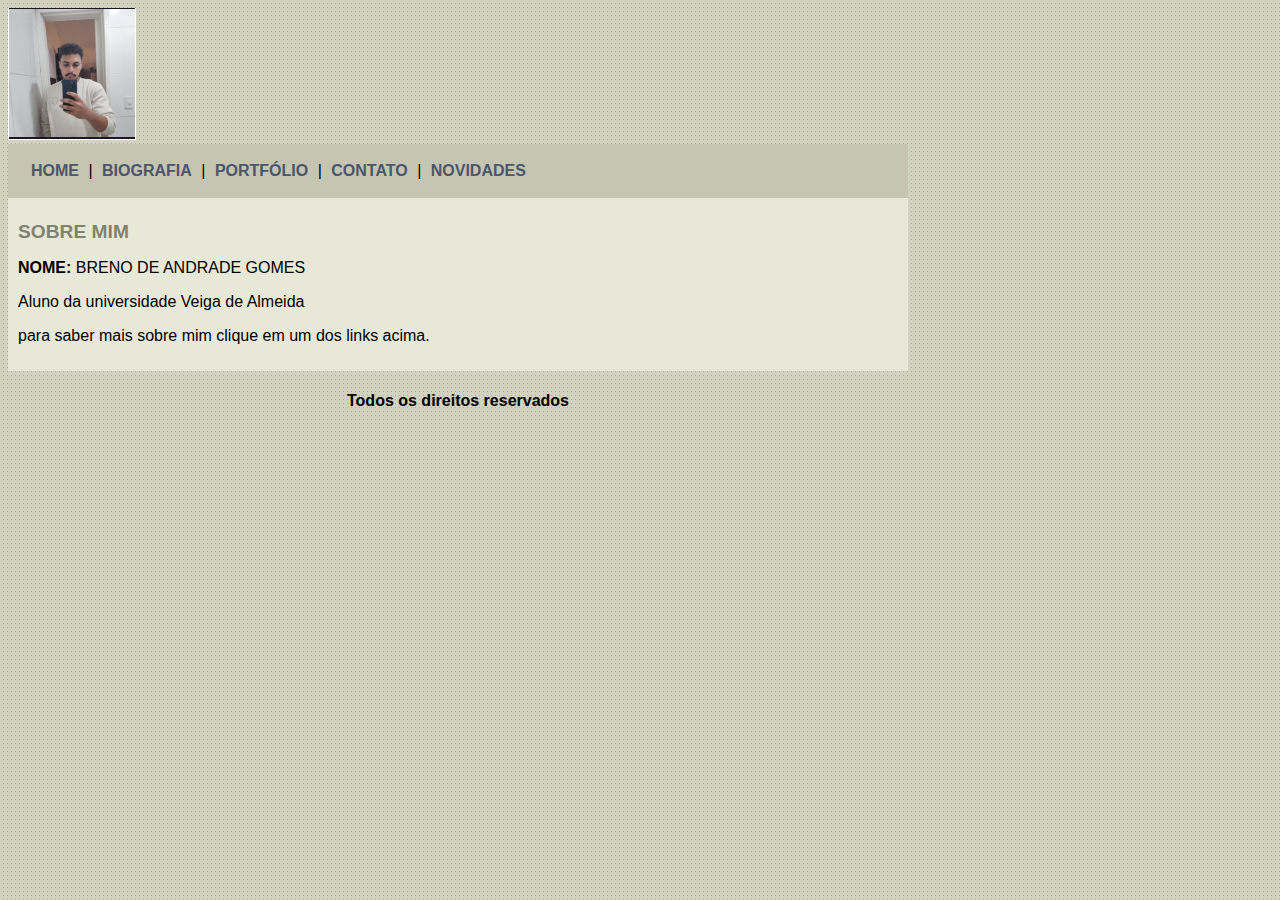
<file: trabalho/index.html>
<!DOCTYPE html>
<html>
	<head>
		<title>Pagina principal</title>
		<meta charset="utf-8">

		<link rel="stylesheet" type="text/css" href="estilo.css">
		
	</head>

	<body>

		<div id="principal">
			
			<img src="imagens/breno.png">

			<div id="menu">
				
				<a href="index.html" target="_blank">HOME</a> | 
				<a href="biografia.html" target="_blank">BIOGRAFIA</a> | 
				<a href="projetos-portfolios.html" target="_blank">PORTFÓLIO</a> | 
				<a href="contato.html" target="_blank">CONTATO</a> |
				<a href="novidades.html" target="_blank">NOVIDADES</a> 

			</div>

			<div id="conteudo">
				
				<h1>SOBRE MIM</h1>
				<p>
					<strong>NOME:</strong> BRENO DE ANDRADE GOMES
				</p>

				<p>
					Aluno da universidade Veiga de Almeida
				</p>

				<p>
					para saber mais sobre mim clique em um dos links acima.
				</p>

			</div>

			<div id="rodape">
				<h4>Todos os direitos reservados</h4>
			</div>

		</div>

	</body>

</html>
</file>
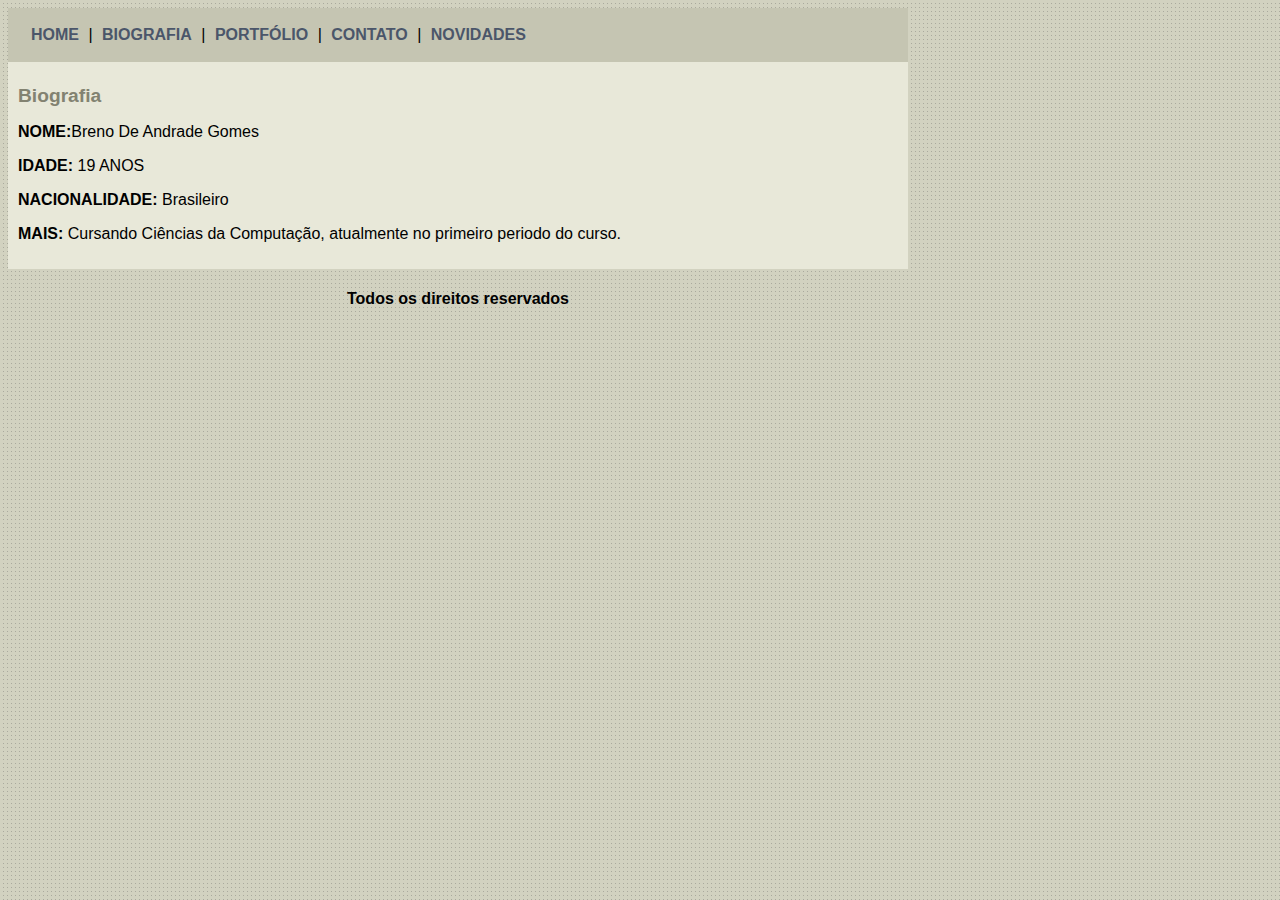
<file: trabalho/biografia.html>
<!--BRENO DE ANDRADE GOMES
TURMA:A
RA:1230103826-->

 <!DOCTYPE html>
<html>
	<head>
		<title>Biografia</title>
		<meta charset="utf-8">

		<link rel="stylesheet" type="text/css" href="estilo.css">
		
	</head>

	<body>

		<div id="principal">
			
			

			<div id="menu">
				
				<a href="index.html" target="_blank">HOME</a> | 
				<a href="biografia.html" target="_blank">BIOGRAFIA</a> | 
				<a href="projetos-portfolios.html" target="_blank">PORTFÓLIO</a> | 
				<a href="contato.html" target="_blank">CONTATO</a> |
				<a href="novidades.html" target="_blank">NOVIDADES</a>

			</div>

			<div id="conteudo">
				
				<h1>Biografia</h1>
				<p>
					<strong>NOME:</strong>Breno De Andrade Gomes
				</p>

				<p>
					<strong>IDADE:</strong> 19 ANOS
				</p>

				<p>
					<strong>NACIONALIDADE:</strong> Brasileiro
				</p>
				<p><strong>MAIS:</strong>
				Cursando Ciências da Computação, atualmente no primeiro periodo do curso.</p>

			</div>

			<div id="rodape">
				<h4>Todos os direitos reservados</h4>
			</div>

		</div>

	</body>

</html>
</file>
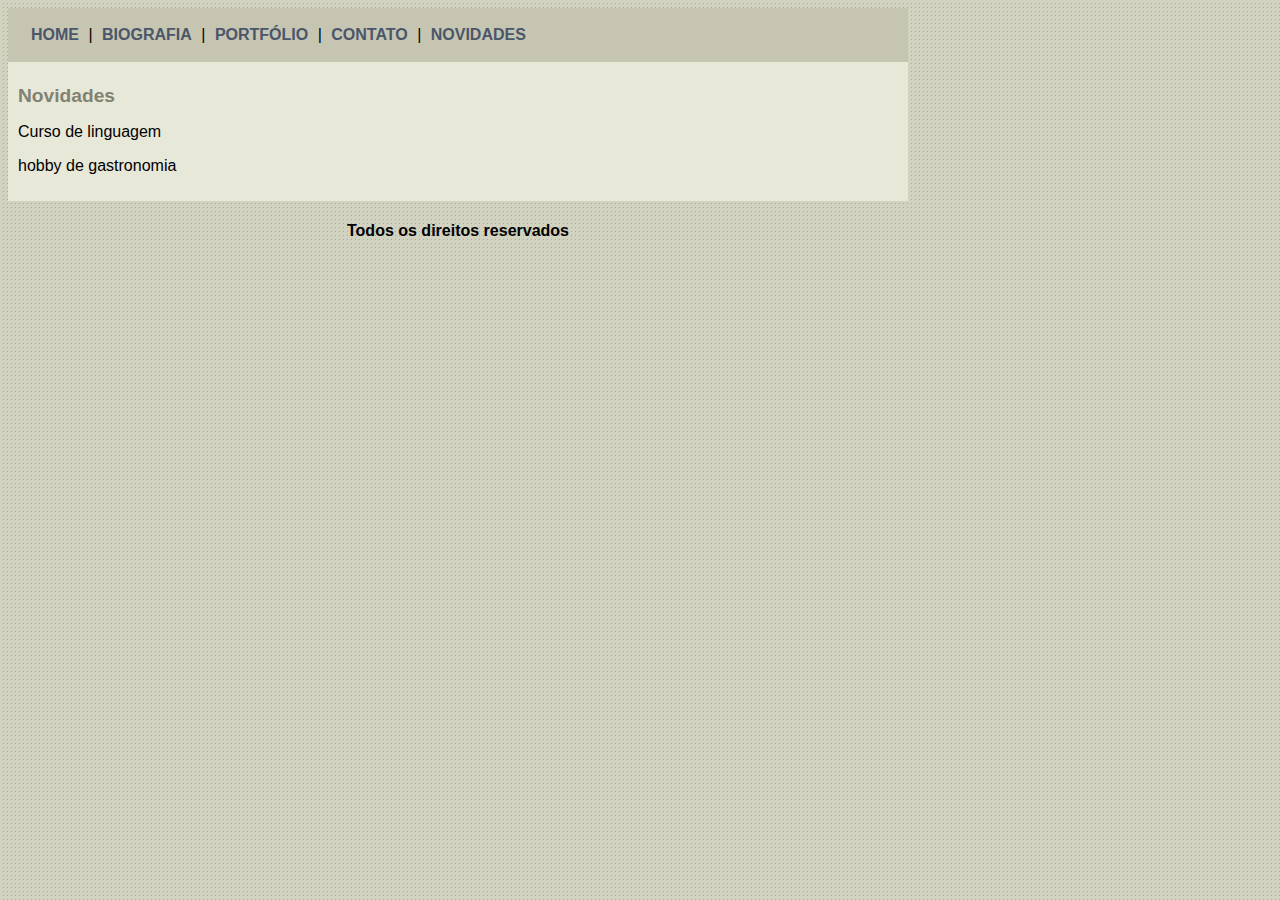
<file: trabalho/novidades.html>
<!--BRENO DE ANDRADE GOMES
TURMA:A
RA:1230103826-->

 <!DOCTYPE html>
<html>
    <head>
        <title>Novidades</title>
        <meta charset="utf-8">
        <link rel="stylesheet" type="text/css" href="estilo.css">
    </head>
    <body>
        <div id="principal">
			
			

			<div id="menu">
				
				<a href="index.html" target="_blank">HOME</a> | 
				<a href="biografia.html" target="_blank">BIOGRAFIA</a> | 
				<a href="projetos-portfolios.html" target="_blank">PORTFÓLIO</a> | 
				<a href="contato.html" target="_blank">CONTATO</a> |
                <a href="novidades.html" target="_blank">NOVIDADES</a> 

			</div>

			<div id="conteudo">

                <h1>Novidades</h1>

                <p>Curso de linguagem</p>
                <p>hobby de gastronomia</p>

            </div>

			<div id="rodape">
				<h4>Todos os direitos reservados</h4>
			</div>

		</div>
    </body>

</html>
</file>
<file: trabalho/estilo.css>
body{
	background: #d2d2c1 url('imagens/fundo.png');
	font: 16px Arial, Helvetica, sans-serif;
}

#principal {
	width: 900px;
}

#menu {
	background: #c5c5b2;
	padding: 18px;
}

#conteudo {
	background: #e8e8d9;
	padding: 10px;
}

#rodape {
	text-align: center;
}

a {
	color: #4b566a;
	text-decoration: none;
	font-weight: bold;
	padding: 5px;
}

.centralizar {
	text-align: center;
}



h1 {
	color: #828271;
	font-size: 1.2em;
}
</file>
